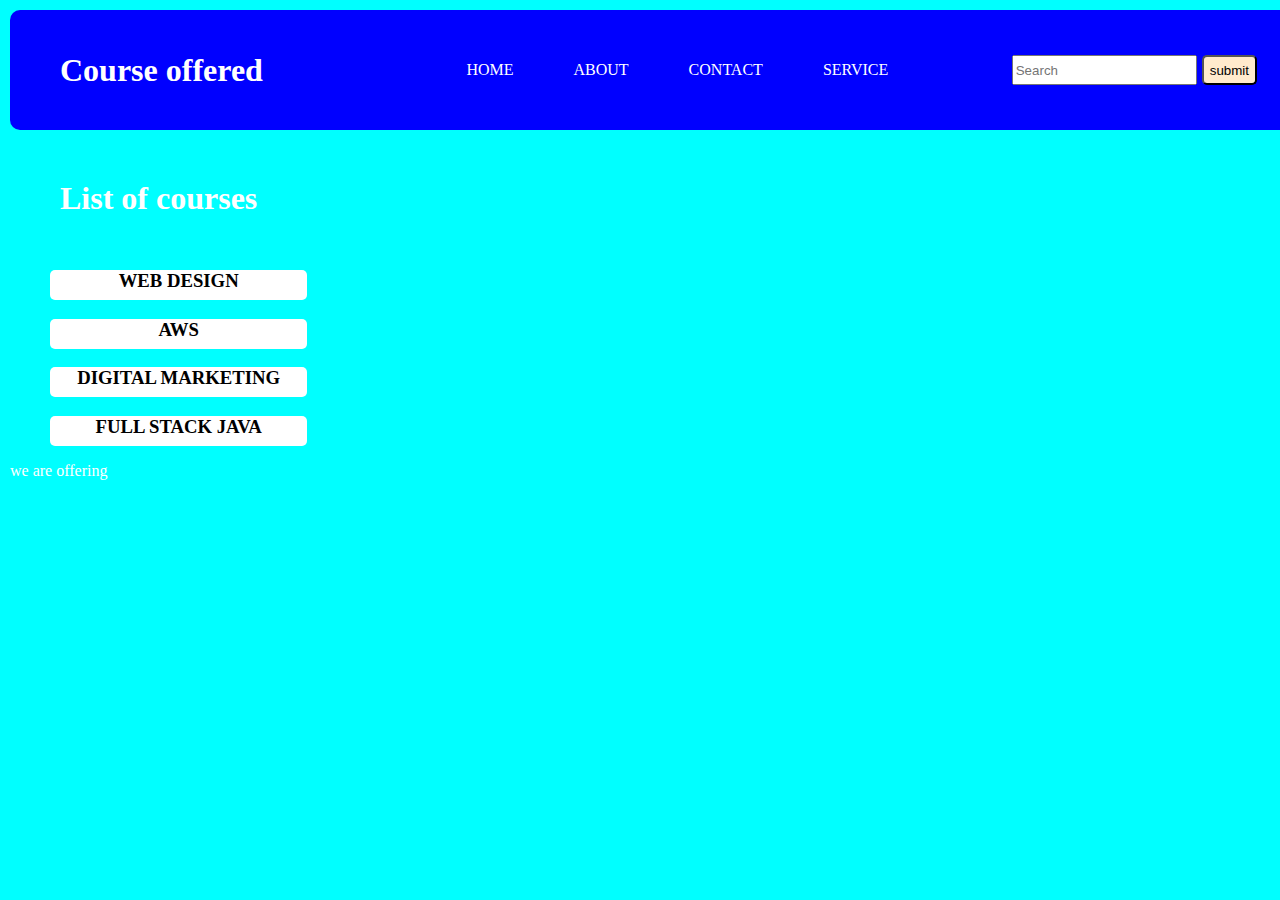
<file: index.html>
<!DOCTYPE html>
<html lang="en">
<head>
    <meta charset="UTF-8">
    <link rel="stylesheet" href="form.css">
    <meta name="viewport" content="width=device-width>, initial-scale=1.0">
    <title>web design and development courses</title>
</head>
<body>
    <div class="nav">
      <h1>Course offered</h1>
      <ul class="course">
       <li class="list">HOME</li>
         <li class="list">ABOUT</li>
           <li class="list">CONTACT</li>
           <li class="list">SERVICE</li>    
      </ul>
       <div>
           <input type="search" placeholder="Search" id="search">
           <button id="submit">submit</button>
           </div>
    </div>
   <div>
    <div id="main">
       
        <div div="courselist">
            <h1 id="offered">List of courses</h1>
        <ul>
            <li class="courses"><h3>WEB DESIGN</h3></li>
             <li class="courses"><h3>AWS</h2></li>
              <li class="courses"><h3>DIGITAL MARKETING</h3></li>
               <li class="courses"><h3>FULL STACK JAVA</h3></li>
        </ul>
        <p>we are offering
        </p>
        </div>
      </div>
      <div id="login">

      </div>
   </div>
</body>
</html>
</file>
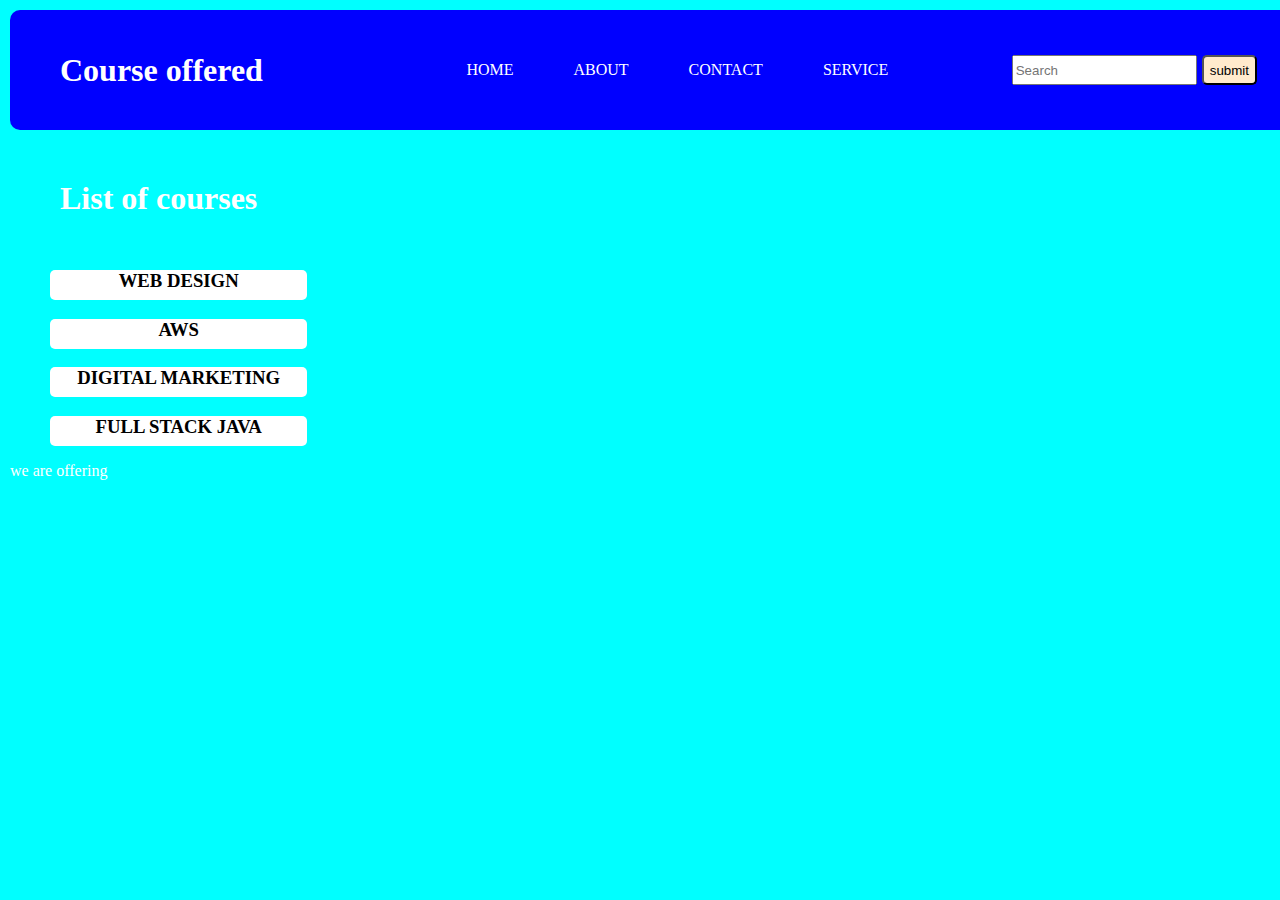
<file: form.html>
<!DOCTYPE html>
<html lang="en">
<head>
    <meta charset="UTF-8">
    <link rel="stylesheet" href="form.css">
    <meta name="viewport" content="width=device-width>, initial-scale=1.0">
    <title>web design and development courses</title>
</head>
<body>
    <div class="nav">
      <h1>Course offered</h1>
      <ul class="course">
       <li class="list">HOME</li>
         <li class="list">ABOUT</li>
           <li class="list">CONTACT</li>
           <li class="list">SERVICE</li>    
      </ul>
       <div>
           <input type="search" placeholder="Search" id="search">
           <button id="submit">submit</button>
           </div>
    </div>
   <div>
    <div id="main">
       
        <div div="courselist">
            <h1 id="offered">List of courses</h1>
        <ul>
            <li class="courses"><h3>WEB DESIGN</h3></li>
             <li class="courses"><h3>AWS</h2></li>
              <li class="courses"><h3>DIGITAL MARKETING</h3></li>
               <li class="courses"><h3>FULL STACK JAVA</h3></li>
        </ul>
        <p>we are offering
        </p>
        </div>
      </div>
      <div id="login">

      </div>
   </div>
</body>
</html>
</file>
<file: form.css>
body{
    margin: 10px 10px;
    background-color: aqua;
    display: flex;
    color: #fff;
    flex-direction: column;
}
.nav{
    height: 100px;
   width: 95%;
    background-color: blue;
    padding: 10px 50px;
    justify-content: space-between;
    align-items: center;
    display: flex;
    border-radius: 10px;
    max-width: 100%;
}
h1{
    text-align: left;
}
.course{
    display: flex;
     flex-direction: row;
     gap: 60px;
     color: black;
     margin-left: 100px;
     
}
.list{  
    text-align: center;
    padding: auto;
    list-style: none;
    border-radius: 10px;
    color: #fff;  
}
#search{
    height: 30px;
     margin: auto;
    margin-right:1px;
     margin-left: 60px;
}
#submit{
     height: 30px;
     margin: auto;
     margin-left: none;
     justify-content: left;
     background-color: blanchedalmond;
     border-radius: 5px;   
     list-style: none;  
     
}
#main{
    display: flex;
    flex-direction: row;
}
#courselist{
    display: flex;
    flex-direction: column;
    
}
.courses{
    list-style: none;
    height: 30px;
    color: black;
    background-color: #fff;
    text-align: center;   
    border-radius: 5px;
}
#offered{
    margin: 50px;
     height: 40px;   
     
}
</file>
